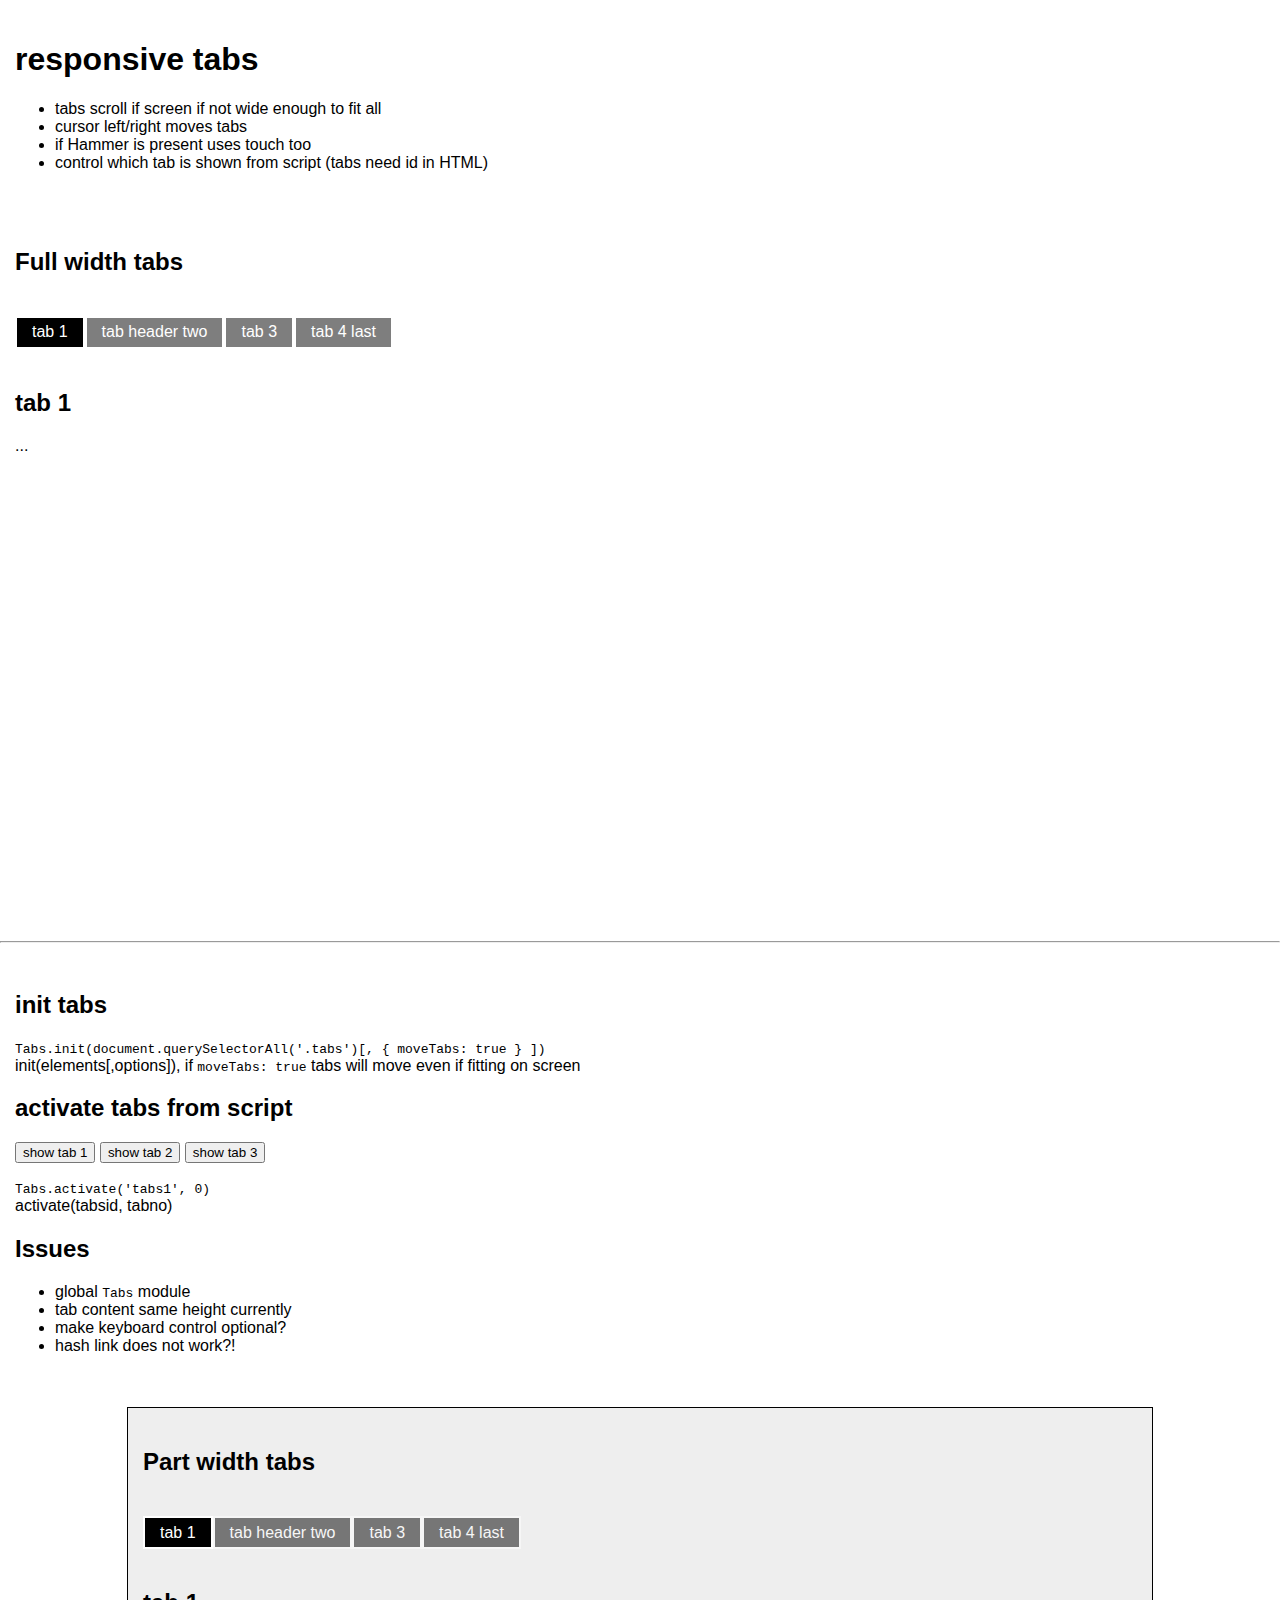
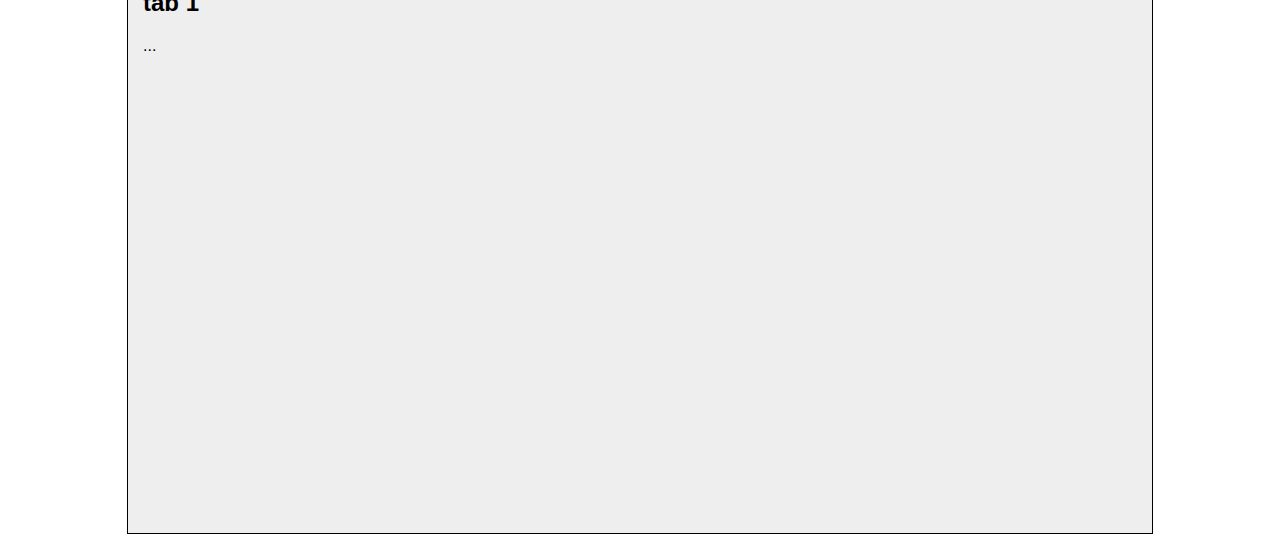
<file: mtabs/index.html>
<!DOCTYPE html>
<html lang="en">

<head>
	<meta http-equiv="Content-Type" content="text/html; charset=UTF-8" />
	<meta name="viewport" content="width=device-width, initial-scale=1">

	<title>Tabs</title>

	<link rel="stylesheet" href="mtabs.css">
	<style>
		body {
			font: 1em sans-serif;
			margin: 0;
		}

    .partwidth {
      background: #eee;
      width: 80%;
      border: 1px solid;
      margin: 1em auto;
    }

		.padding {
			padding: 20px 15px;
		}
		code {
			word-wrap: break-word;
		}

    .tabs-headers-box > button {
      background: rgba(255, 255, 255, 0.8);
      border: 2px solid #fff;
    }
		.tabs-headers > a {
			text-decoration: none;
			color: #fff;
			background: #000;
			border: 2px solid #fff;
		}
		.tabs-tabs > a {
			border-top: 1px solid;
			border-bottom: 1px solid;
		}

    .tabs-tabs > * {
      max-height: 80vh;
    }
	</style>

	<body>
		<div class="padding">
			<h1>responsive tabs</h1>
			<ul>
				<li>tabs scroll if screen if not wide enough to fit all</li>
				<li>cursor left/right moves tabs</li>
				<li>if Hammer is present uses touch too</li>
				<li>control which tab is shown from script (tabs need id in HTML)</li>
			</ul>
		</div>

    <h2 class="padding">Full width tabs</h2>
		<div class="tabs" id="tabs1">
      <div class="tabs-headers-box">
        <div class="tabs-headers">
          <a href="#t1">tab 1</a>
          <a href="#t2">tab header two</a>
          <a href="#t3">tab 3</a>
          <a href="#t3">tab 4 last</a>
        </div>
      </div>
			<div class="tabs-tabs">
				<section id="t1">
					<div class="padding">
						<h2>tab 1</h2>
						<p>...</p>
					</div>
				</section>
				<section id="t2">
					<div class="padding">
						<h2>tab 2</h2>
						<p>...</p>
						<p>...</p>
						<p>longer content</p>
            <p>longer content</p>
            <p>longer content</p>
            <p>longer content</p>
            <p>longer content</p>
            <p>longer content</p>
            <p>longer content</p>
            <p>longer content</p>
            <p>longer content</p>
            <p>longer content</p>
            <p>longer content</p>
            <p>longer content</p>
					</div>
				</section>
				<section id="t3">
					<div class="padding">
						<h2>tab 3</h2>
						<p>...</p>
					</div>
				</section>
				<section id="t4">
					<div class="padding">
						<h2>tab 4</h2>
						<p>...</p>
					</div>
				</section>
			</div>
		</div>

		<hr>
		<div class="padding">
			<h2>init tabs</h2>
			<p>
				<code>Tabs.init(document.querySelectorAll('.tabs')[, { moveTabs: true } ])</code>
				<br>
				init(elements[,options]), if <code>moveTabs: true</code> tabs will move even if fitting on screen
			</p>

			<h2>activate tabs from script</h2>
			<button onclick="Tabs.activate('tabs1', 0)">show tab 1</button>
			<button onclick="Tabs.activate('tabs1', 1)">show tab 2</button>
			<button onclick="Tabs.activate('tabs1', 2)">show tab 3</button>
			<p>
				<code>Tabs.activate('tabs1', 0)</code>
				<br>
				activate(tabsid, tabno)
			</p>
			<h2>Issues</h2>
			<ul>
				<li>global <code>Tabs</code> module</li>
				<li>tab content same height currently</li>
				<li>make keyboard control optional?</li>
				<li>hash link does not work?!</li>
			</ul>
		</div>

    <section class="partwidth">
      <h2 class="padding">Part width tabs</h2>
      <div class="tabs" id="tabs2">
        <div class="tabs-headers-box">
          <div class="tabs-headers">
            <a href="#t1">tab 1</a>
            <a href="#t2">tab header two</a>
            <a href="#t3">tab 3</a>
            <a href="#t3">tab 4 last</a>
          </div>
        </div>
        <div class="tabs-tabs">
          <section id="t1">
            <div class="padding">
              <h2>tab 1</h2>
              <p>...</p>
            </div>
          </section>
          <section id="t2">
            <div class="padding">
              <h2>tab 2</h2>
              <p>...</p>
              <p>...</p>
              <p>longer content</p>
              <p>longer content</p>
              <p>longer content</p>
              <p>longer content</p>
              <p>longer content</p>
              <p>longer content</p>
              <p>longer content</p>
              <p>longer content</p>
              <p>longer content</p>
              <p>longer content</p>
              <p>longer content</p>
              <p>longer content</p>
            </div>
          </section>
          <section id="t3">
            <div class="padding">
              <h2>tab 3</h2>
              <p>...</p>
            </div>
          </section>
          <section id="t4">
            <div class="padding">
              <h2>tab 4</h2>
              <p>...</p>
            </div>
          </section>
        </div>
      </div>
    </section>

	<script src="mtabs.js"></script>
	<script>
		Tabs.init(document.querySelectorAll('.tabs'))
	</script>
	</body>

</html>
</file>
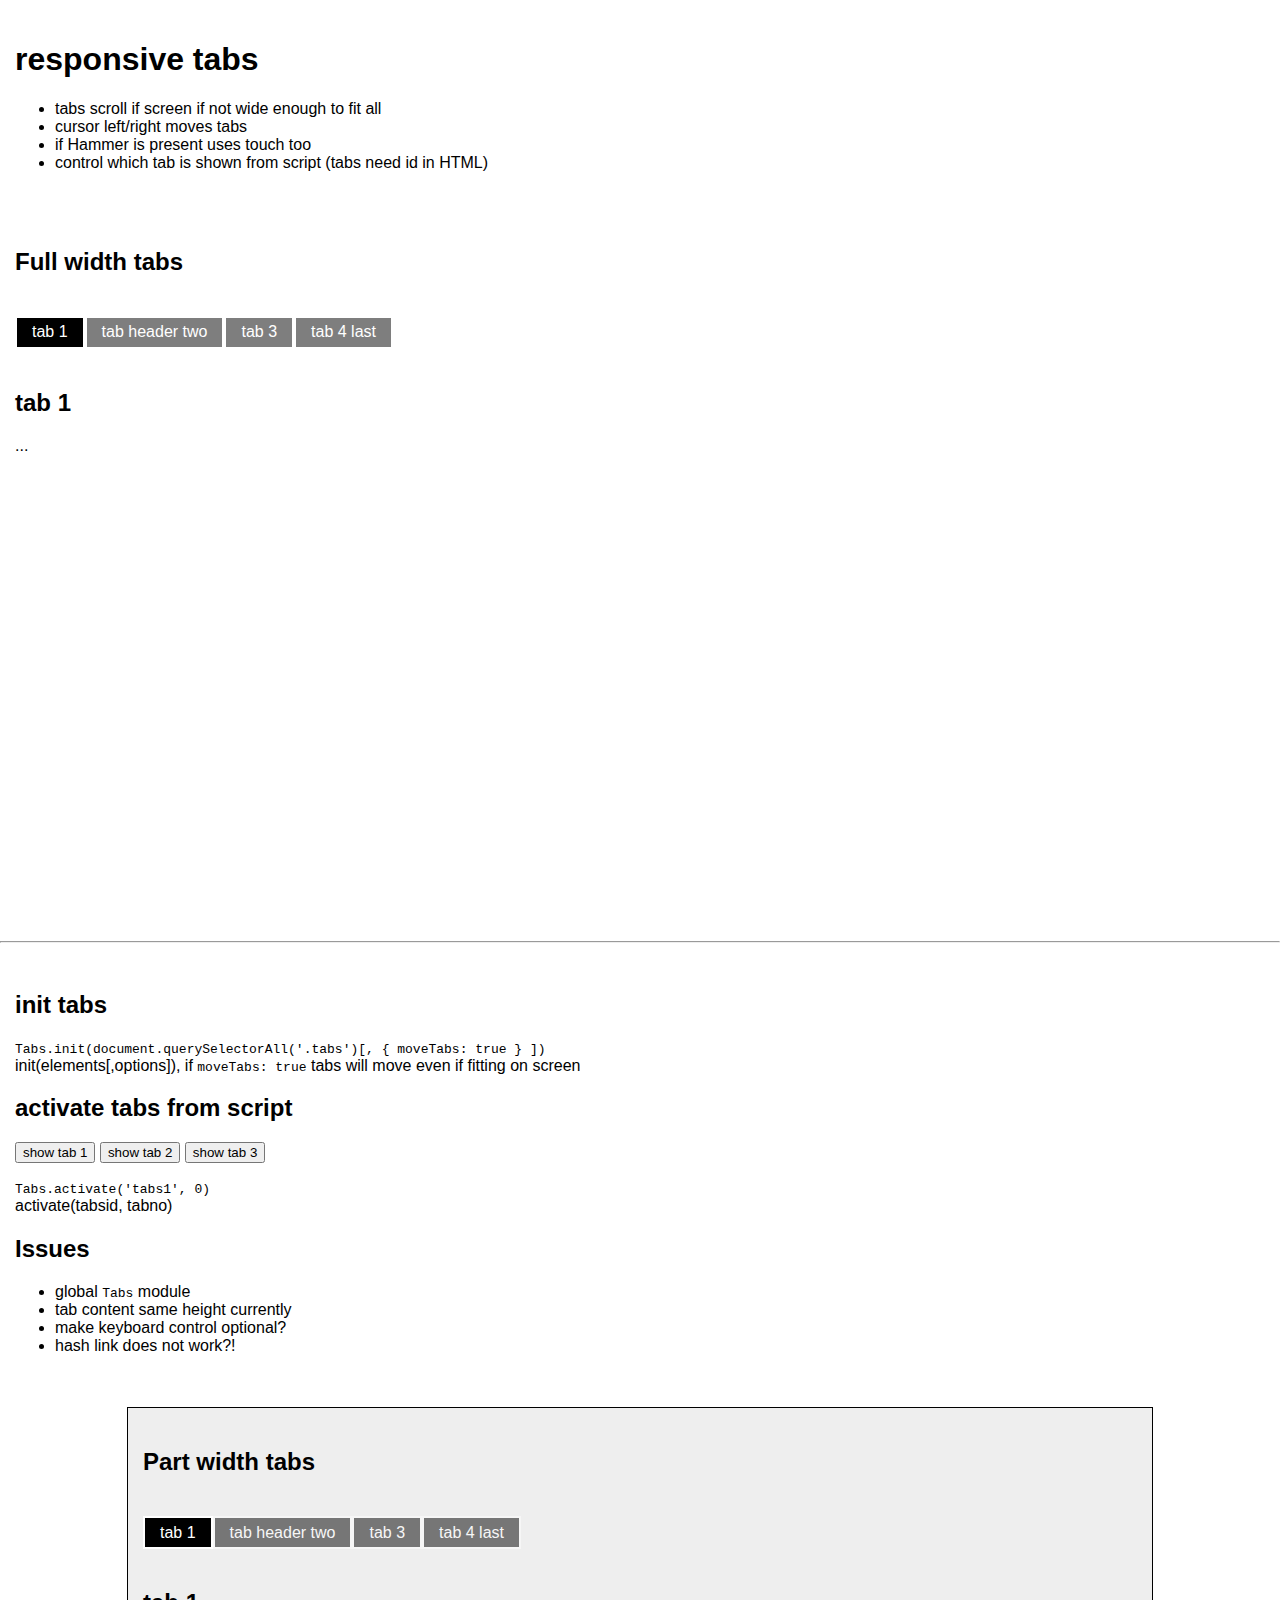
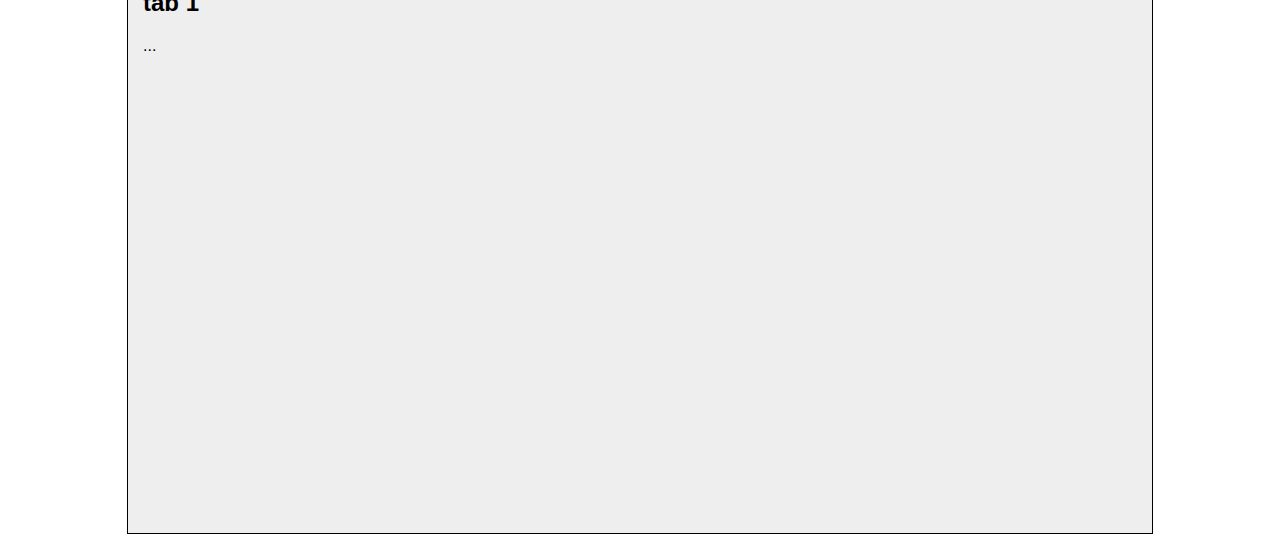
<file: mtabs/tabs.html>
<!DOCTYPE html>
<html lang="en">

<head>
	<meta http-equiv="Content-Type" content="text/html; charset=UTF-8" />
	<meta name="viewport" content="width=device-width, initial-scale=1">

	<title>Tabs</title>

	<link rel="stylesheet" href="mtabs.css">
	<style>
		body {
			font: 1em sans-serif;
			margin: 0;
		}

    .partwidth {
      background: #eee;
      width: 80%;
      border: 1px solid;
      margin: 1em auto;
    }

		.padding {
			padding: 20px 15px;
		}
		code {
			word-wrap: break-word;
		}

    .tabs > button {
      background: rgba(255, 255, 255, 0.8);
      border: 2px solid #fff;
    }
		.tabs-headers > a {
			text-decoration: none;
			color: #fff;
			background: #000;
			border: 2px solid #fff;
		}
		.tabs-tabs > a {
			border-top: 1px solid;
			border-bottom: 1px solid;
		}

    .tabs-tabs > * {
      max-height: 80vh;
    }
	</style>

	<body>
		<div class="padding">
			<h1>responsive tabs</h1>
			<ul>
				<li>tabs scroll if screen if not wide enough to fit all</li>
				<li>cursor left/right moves tabs</li>
				<li>if Hammer is present uses touch too</li>
				<li>control which tab is shown from script (tabs need id in HTML)</li>
			</ul>
		</div>

    <h2 class="padding">Full width tabs</h2>
		<div class="tabs" id="tabs1">
      <div class="tabs-headers-box">
        <div class="tabs-headers">
          <a href="#t1">tab 1</a>
          <a href="#t2">tab header two</a>
          <a href="#t3">tab 3</a>
          <a href="#t3">tab 4 last</a>
        </div>
      </div>
			<div class="tabs-tabs">
				<section id="t1">
					<div class="padding">
						<h2>tab 1</h2>
						<p>...</p>
					</div>
				</section>
				<section id="t2">
					<div class="padding">
						<h2>tab 2</h2>
						<p>...</p>
						<p>...</p>
						<p>longer content</p>
            <p>longer content</p>
            <p>longer content</p>
            <p>longer content</p>
            <p>longer content</p>
            <p>longer content</p>
            <p>longer content</p>
            <p>longer content</p>
            <p>longer content</p>
            <p>longer content</p>
            <p>longer content</p>
            <p>longer content</p>
					</div>
				</section>
				<section id="t3">
					<div class="padding">
						<h2>tab 3</h2>
						<p>...</p>
					</div>
				</section>
				<section id="t4">
					<div class="padding">
						<h2>tab 4</h2>
						<p>...</p>
					</div>
				</section>
			</div>
		</div>

		<hr>
		<div class="padding">
			<h2>init tabs</h2>
			<p>
				<code>Tabs.init(document.querySelectorAll('.tabs')[, { moveTabs: true } ])</code>
				<br>
				init(elements[,options]), if <code>moveTabs: true</code> tabs will move even if fitting on screen
			</p>

			<h2>activate tabs from script</h2>
			<button onclick="Tabs.activate('tabs1', 0)">show tab 1</button>
			<button onclick="Tabs.activate('tabs1', 1)">show tab 2</button>
			<button onclick="Tabs.activate('tabs1', 2)">show tab 3</button>
			<p>
				<code>Tabs.activate('tabs1', 0)</code>
				<br>
				activate(tabsid, tabno)
			</p>
			<h2>Issues</h2>
			<ul>
				<li>global <code>Tabs</code> module</li>
				<li>tab content same height currently</li>
				<li>make keyboard control optional?</li>
				<li>hash link does not work?!</li>
			</ul>
		</div>

    <section class="partwidth">
      <h2 class="padding">Part width tabs</h2>
      <div class="tabs" id="tabs2">
        <div class="tabs-headers-box">
          <div class="tabs-headers">
            <a href="#t1">tab 1</a>
            <a href="#t2">tab header two</a>
            <a href="#t3">tab 3</a>
            <a href="#t3">tab 4 last</a>
          </div>
        </div>
        <div class="tabs-tabs">
          <section id="t1">
            <div class="padding">
              <h2>tab 1</h2>
              <p>...</p>
            </div>
          </section>
          <section id="t2">
            <div class="padding">
              <h2>tab 2</h2>
              <p>...</p>
              <p>...</p>
              <p>longer content</p>
              <p>longer content</p>
              <p>longer content</p>
              <p>longer content</p>
              <p>longer content</p>
              <p>longer content</p>
              <p>longer content</p>
              <p>longer content</p>
              <p>longer content</p>
              <p>longer content</p>
              <p>longer content</p>
              <p>longer content</p>
            </div>
          </section>
          <section id="t3">
            <div class="padding">
              <h2>tab 3</h2>
              <p>...</p>
            </div>
          </section>
          <section id="t4">
            <div class="padding">
              <h2>tab 4</h2>
              <p>...</p>
            </div>
          </section>
        </div>
      </div>
    </section>

	<script src="mtabs.js"></script>
	<script>
		Tabs.init(document.querySelectorAll('.tabs'))
	</script>
	</body>

</html>
</file>
<file: mtabs/mtabs.css>
﻿.tabs {
  width: 100%;
  overflow-x: hidden;
  touch-action: none;
  display: -webkit-flex;
  -webkit-flex-direction: column;
  display: flex;
  flex-direction: column;
  position: relative;
}

.tabs-headers-box {
  position: relative;
}

.tabs-headers {
  margin-left: 15px;
  display: -webkit-flex;
  display: flex;
  -webkit-transition: 0.2s -webkit-transform 0.1s;
  transition: 0.2s transform 0.1s;
}

.tabs-headers > a {
  white-space: pre;
  padding: 0.35em 15px;
  font-weight: normal;
  cursor: pointer;
  opacity: 0.5;
  -webkit-transition: 0.2s;
  transition: 0.2s;
}
.tabs-headers > a:hover,
.tabs-headers > a:focus,
.tabs-0 .tabs-headers > a:nth-child(1),
.tabs-1 .tabs-headers > a:nth-child(2),
.tabs-2 .tabs-headers > a:nth-child(3),
.tabs-3 .tabs-headers > a:nth-child(4),
.tabs-4 .tabs-headers > a:nth-child(5) {
  opacity: 1.0;
}

.tabs-nav {
  cursor: pointer;
  position: absolute;
  left: 0;
  top: 0;
  font-size: inherit;
  background: none;
  border: none;
  padding: 0.35em 5px;
  opacity: 0;
  transition: 0.2s;
}
.tabs-nav + .tabs-nav {
  left: auto;
  right: 0;
}
.tabs-nav:disabled {
  visibility: hidden;
}
.tabs-nav:focus,
.tabs-headers-box:hover > .tabs-nav {
  opacity: 1;
}

.tabs-tabs {
  -webkit-transition: 0.25s ease-in-out;
  -webkit-flex-basis: 100%;
  display: -webkit-flex;

  transition: 0.25s ease-in-out;
  flex-basis: 100%;
  display: flex;
}
.tabs-0 > .tabs-tabs {
  -webkit-transform: translateX(0vw);
  transform: translateX(0vw);
}
.tabs-1 > .tabs-tabs {
  -webkit-transform: translateX(-100%);
  transform: translateX(-100%);
}
.tabs-2 > .tabs-tabs {
  -webkit-transform: translateX(-200%);
  transform: translateX(-200%);
}
.tabs-3 > .tabs-tabs {
  -webkit-transform: translateX(-300%);
  transform: translateX(-300%);
}
.tabs-tabs > * {
  -webkit-flex: 0 0 100%;
  flex: 0 0 100%;
  opacity: 0;
  -webkit-transition: 0.15s opacity 0.15s;
  transition: 0.15s opacity 0.15s;
  overflow: auto;
  /* set max-height: ..vh; if needed */
}
.tabs-0 > .tabs-tabs > *:nth-child(1),
.tabs-1 > .tabs-tabs > *:nth-child(2),
.tabs-2 > .tabs-tabs > *:nth-child(3),
.tabs-3 > .tabs-tabs > *:nth-child(4) {
  opacity: 1.0;
}
</file>
